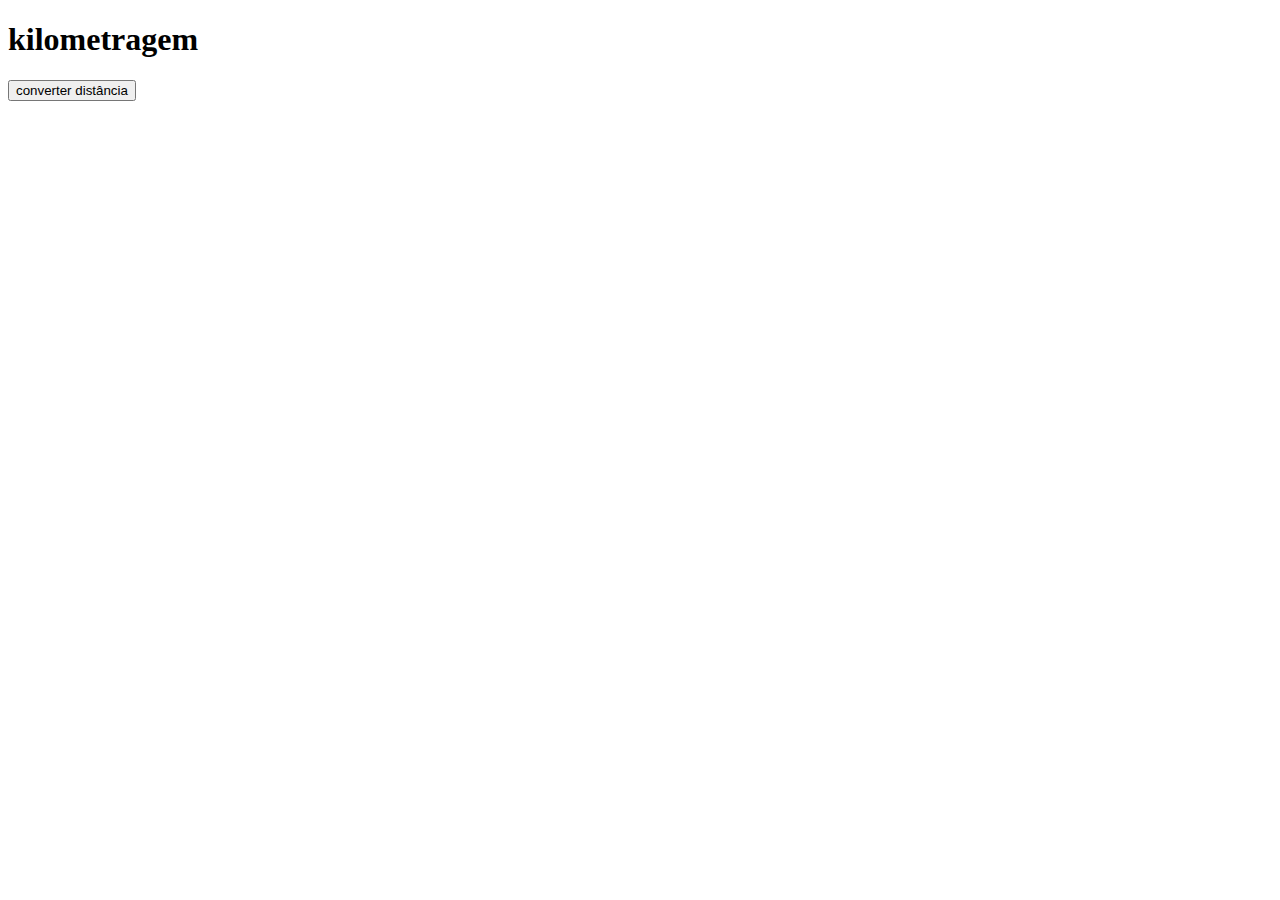
<file: atividades de lógica no java/calculos.html>
<!DOCTYPE html>
<html lang="pt-br">
<head>
    <meta charset="UTF-8">
    <meta name="viewport" content="width=device-width, initial-scale=1.0">
    <title>Document</title>
</head>
<body>
    <h1>kilometragem</h1>
    <button onclick="contador()">converter distância</button>
    <p id="resultado"></p>
<script>
 function contador() {
     let metragem = window.prompt('digite a distância em metros');
     let km = metragem / 1000;
        let hm = metragem / 100;
        let dam = metragem / 10;
        let dm = metragem * 10;
        let cm = metragem * 100;
        let mm = metragem * 1000;
        let res = document.getElementById('resultado');
        res.innerHTML = `<p>A distância de ${metragem} metros, corresponde a:</p>`;
        res.innerHTML += `<p>${km} quilômetros</p>`;
        res.innerHTML += `<p>${hm} hectômetros</p>`;
        res.innerHTML += `<p>${dam} decâmetros</p>`;
        res.innerHTML += `<p>${dm} decímetros</p>`;
        res.innerHTML += `<p>${cm} centímetros</p>`;
        res.innerHTML += `<p>${mm} milímetros</p>`;
 }

</script>
</body>
</html>
</file>
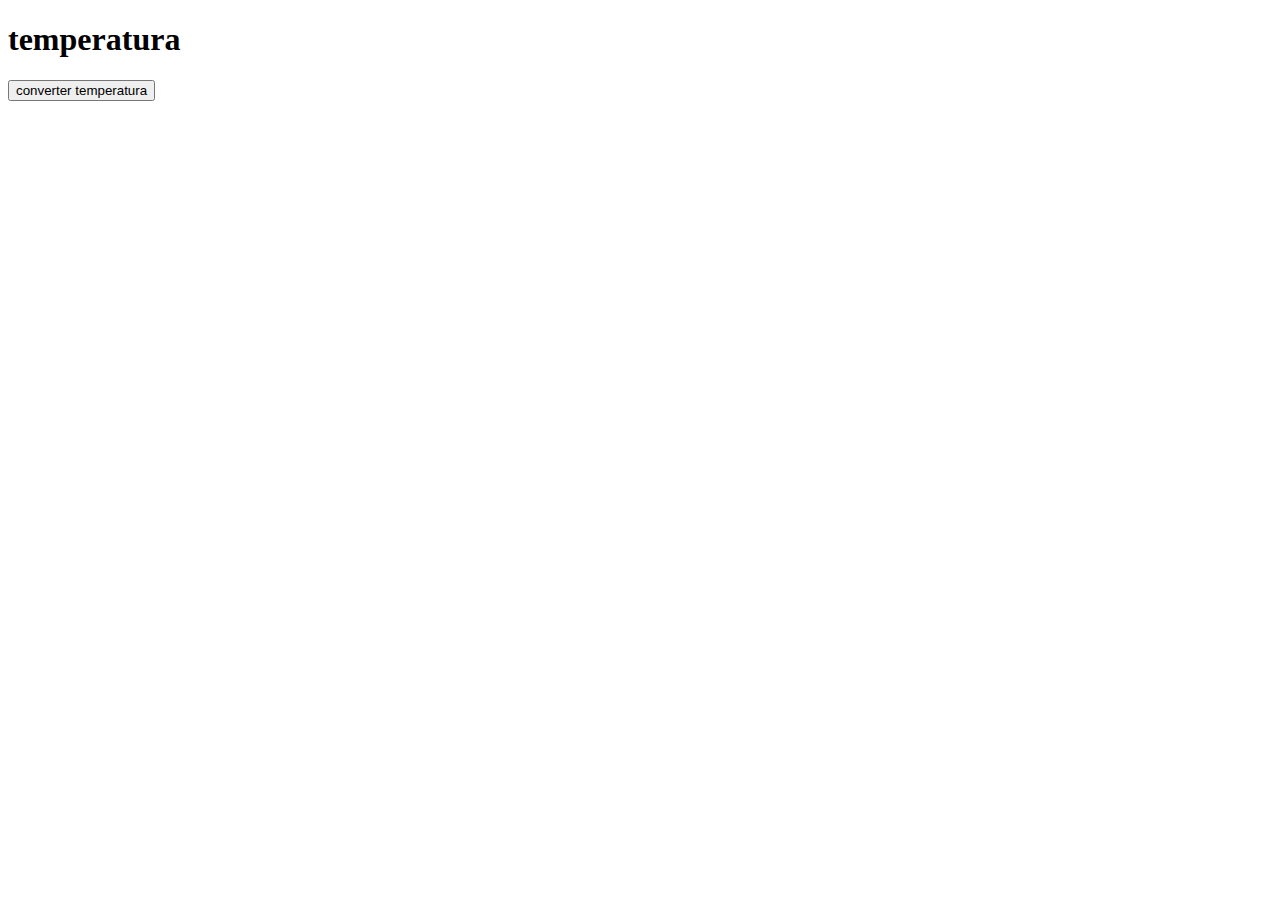
<file: atividades de lógica no java/calculos2.html>
<!DOCTYPE html>
<html lang="en">
<head>
    <meta charset="UTF-8">
    <meta name="viewport" content="width=device-width, initial-scale=1.0">
    <title>Document</title>
</head>
<body> 
    <h1>temperatura</h1>

<button onclick="contador()">converter temperatura</button>
    <p id="resultado"></p>
<script>
 function contador() {
     let celsius = Number(window.prompt('digite a temperatura em celsius'));
        let kelvin = celsius + 273.15;
        let Fahrenheit = (celsius * 9/5) + 32;
        let res = document.getElementById('resultado');
        res.innerHTML = `<p>A temperatura de ${celsius}, corresponde a:</p>`;
        res.innerHTML += `<p>${kelvin} K</p>`;
        res.innerHTML += `<p>${Fahrenheit } °F</p>`;
 }
</script>
</body>
</html>
</file>
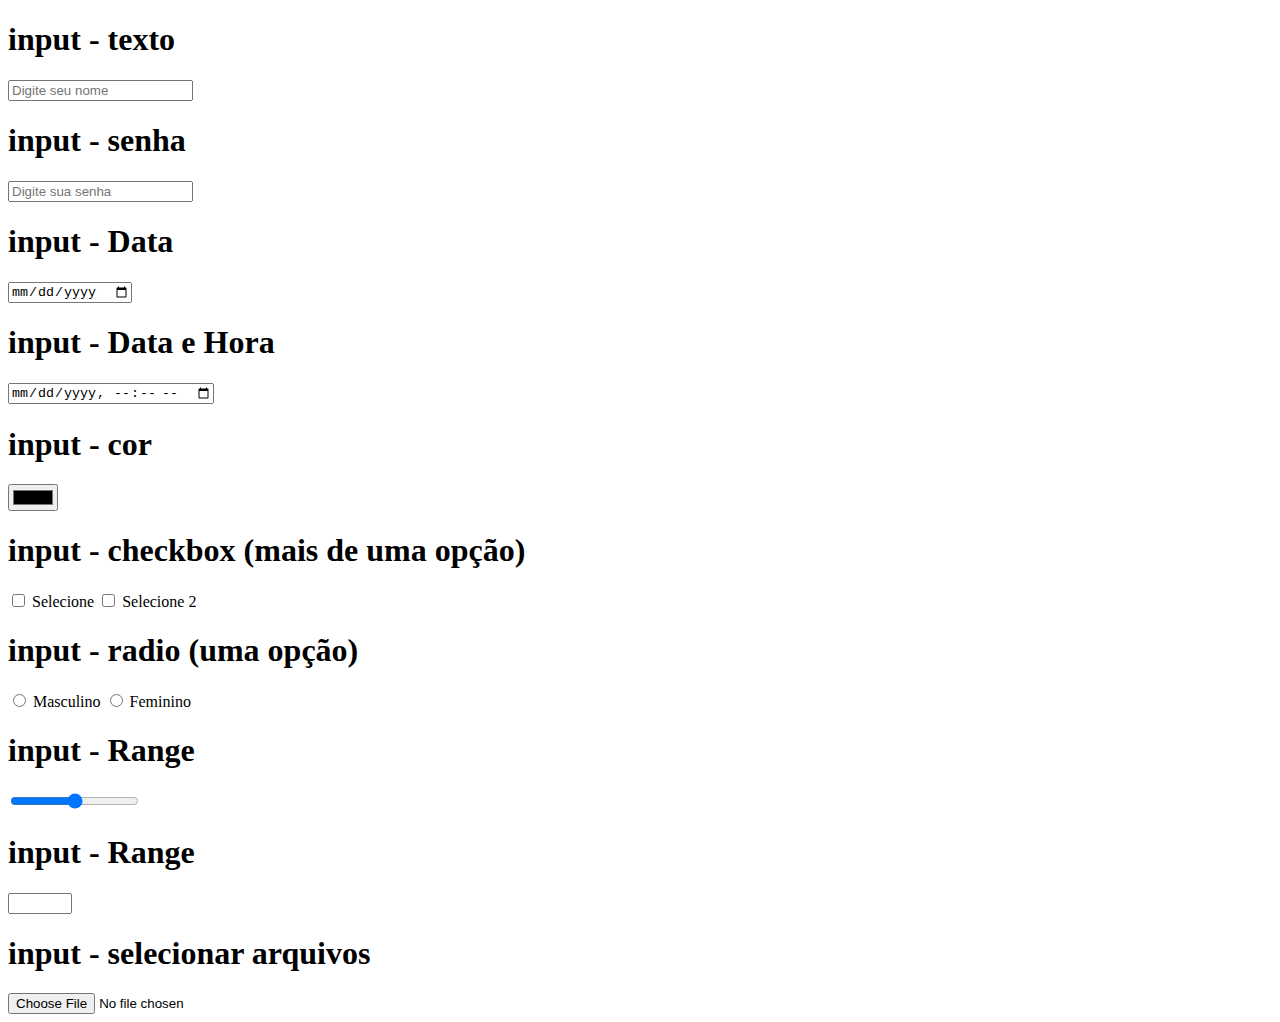
<file: atividades html (dia 9)/atividades e anotações.html>
<!DOCTYPE html>
<html lang="pt-br">
<head>
    <meta charset="UTF-8">
    <meta name="viewport" content="width=device-width, initial-scale=1.0">
    <title>Document</title>
</head>
<body>
    <h1>input - texto</h1>
    <input type="text" placeholder="Digite seu nome">

     <h1>input - senha</h1>
    <input type="password" placeholder="Digite sua senha">

     <h1>input - Data</h1>
    <input type="date">

     <h1>input - Data e Hora</h1>
    <input type="datetime-local">
   
    <h1>input - cor</h1>
    <input type="color">
    <h1>input - checkbox (mais de uma opção)</h1>
    <input type="checkbox"> Selecione
     <input type="checkbox"> Selecione 2

    <h1>input - radio (uma opção)</h1>
    <input type="radio"> Masculino
     <input type="radio"> Feminino
     
     <h1>input - Range</h1>
    <input type="range" min="0" max="100">
      <h1>input - Range</h1>
    <input type="number" min="0" max="100">
     
<h1>input - selecionar arquivos</h1>
     <input type="file">
</body>
</html>
</file>
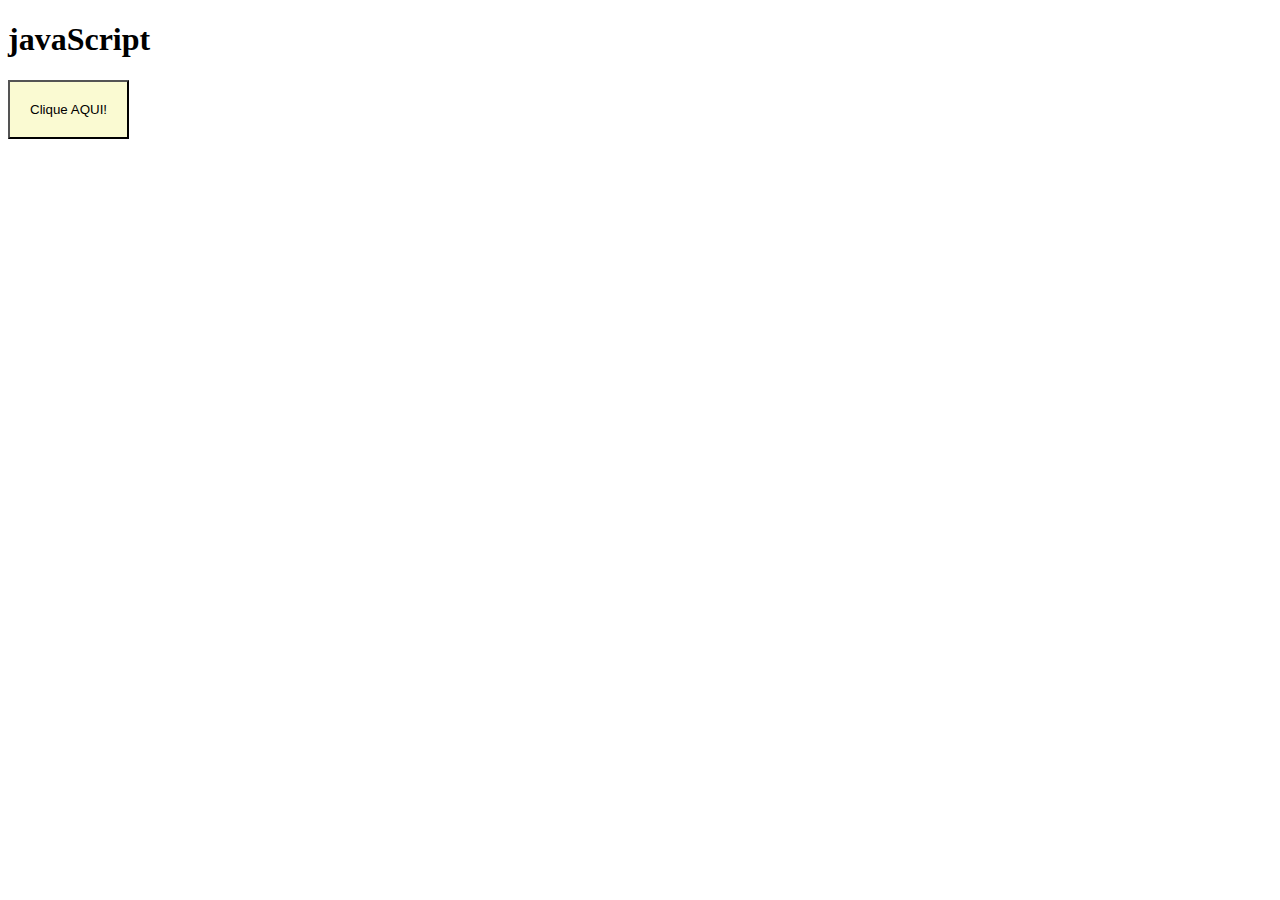
<file: estudos de java script (dia 1)/java.html>
<!DOCTYPE html>
<html lang="pt-br">
<head>
    <meta charset="UTF-8">
    <meta name="viewport" content="width=device-width, initial-scale=1.0">
    <title>estudo de java script</title>
    <style>
        button{
            padding: 20px;
            background-color: lightgoldenrodyellow;
        }
    </style>
</head>
<body> 
<h1>javaScript</h1>
<button onclick="clicou()">Clique AQUI!</button> 
 
 <script>
   function clicou(){
    alert("obrigado por clicar");
   }
 </script>
</body>
</html>
</file>
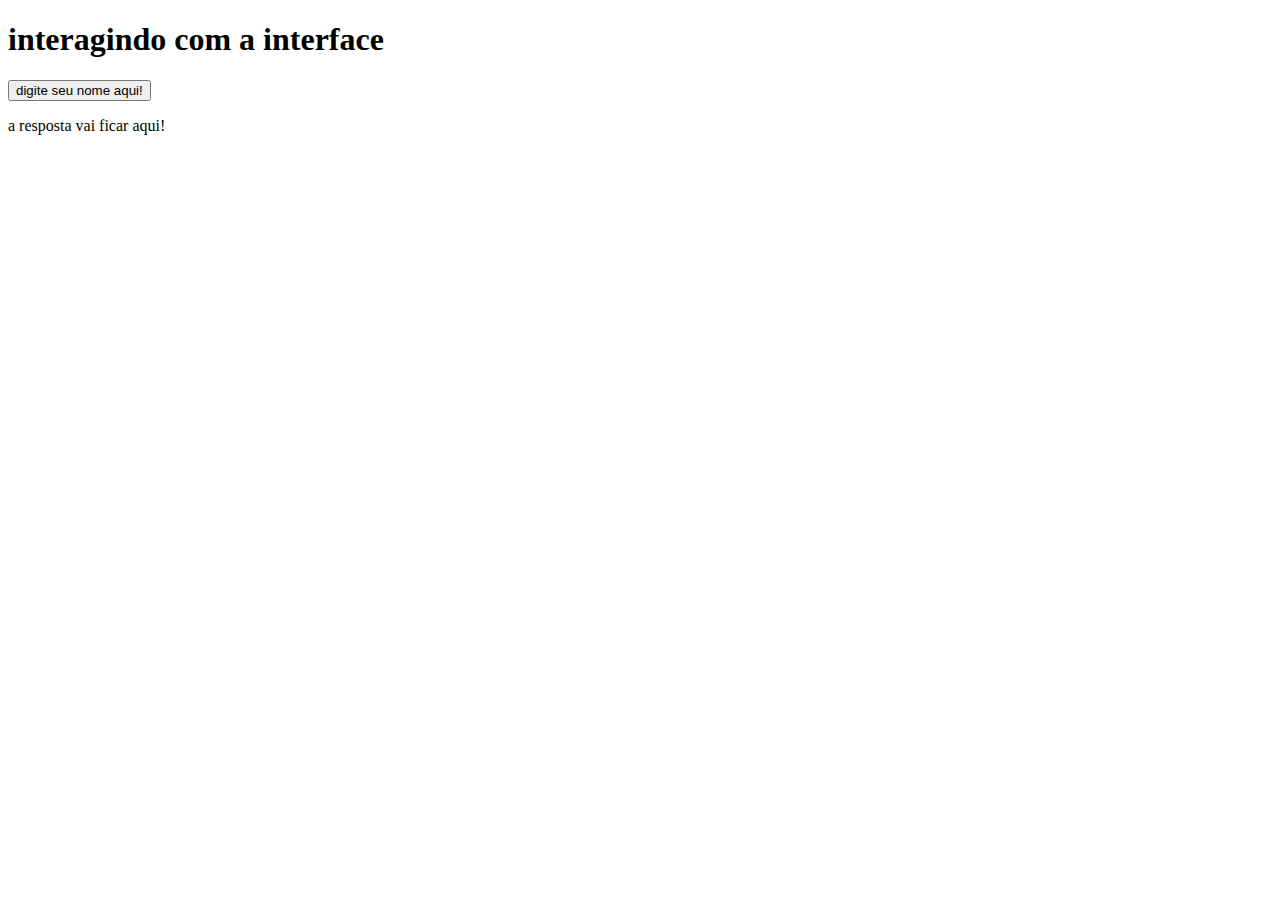
<file: javascript/boasvindas.html>
<!DOCTYPE html>
<html lang="pt-BR">
<head>
    <meta charset="UTF-8">
    <meta name="viewport" content="width=device-width, initial-scale=1.0">
    <title>pratica 02 interagindo com a interface</title>
</head>
<body>
    <h1>interagindo com a interface</h1>
    <button onclick="inicio()">digite seu nome aqui!</button>
    <section id="resposta">
        <p>a resposta vai ficar aqui!</p>
    </section>
    
    <script>
        function inicio() {
            let nome = window.prompt('Qual o seu nome?');
            let solucao = document.getElementById('resposta');
            solucao.innerHTML = `<p>Olá, ! É um prazer ter você aqui.</p>`;
        }
    </script>
</body>
</html>
</file>
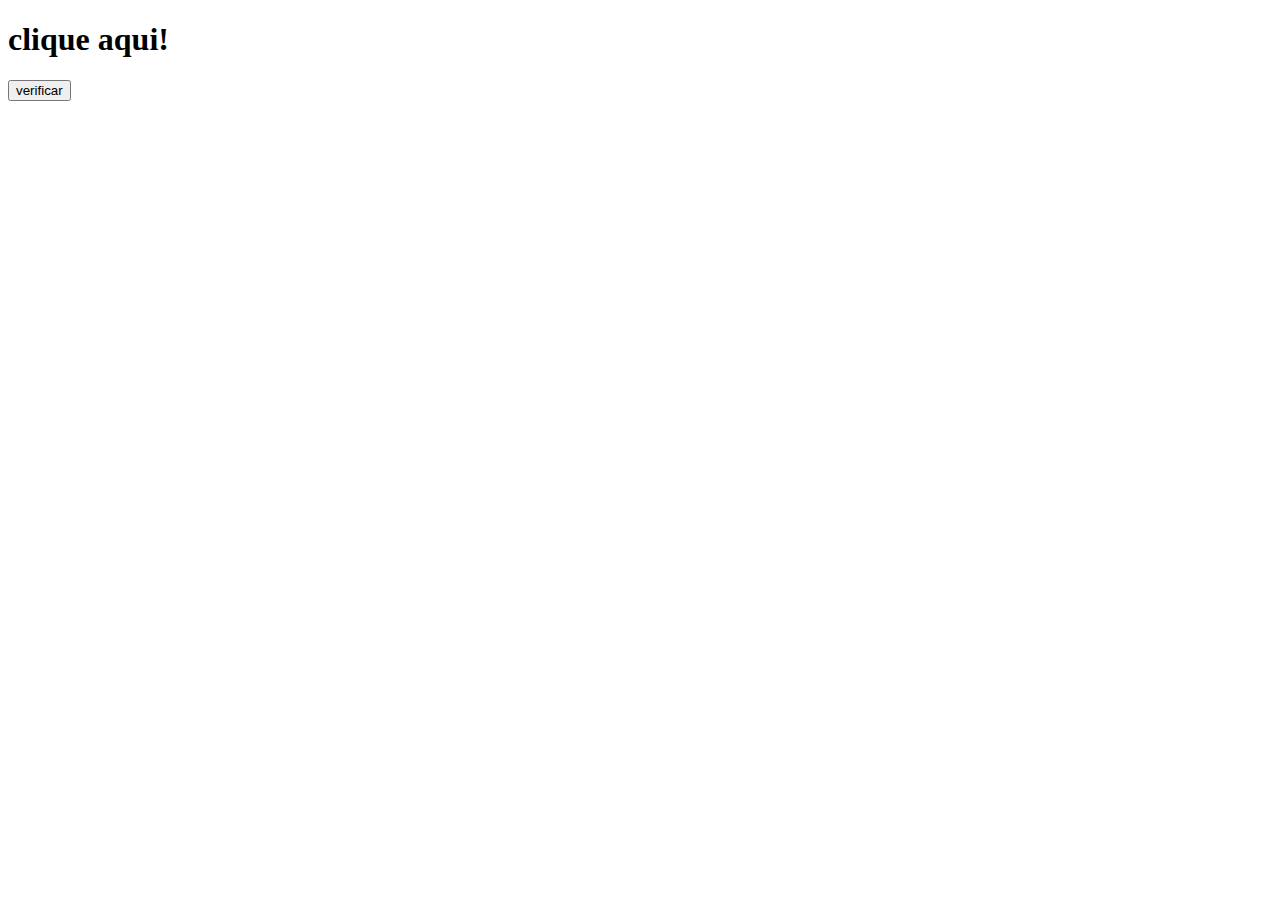
<file: javascript/contadordecliques.html>
<!DOCTYPE html>
<html lang="pt-BR">
<head>
    <meta charset="UTF-8">
    <meta name="viewport" content="width=device-width, initial-scale=1.0">
    <title>Contador de cliques</title>
</head>
<body>
   <h1>clique aqui!</h2>
     <button onclick="Contador()">verificar</button>
    <p id="resultado"></p>
    <script>
        let contador = 0;
        function Contador() {
            contador++;
            let resposta = document.getElementById('resultado');
            resposta.innerHTML = `Você clicou ${contador} vezes!`;
        }
    </script>
</body>
</html>
</file>
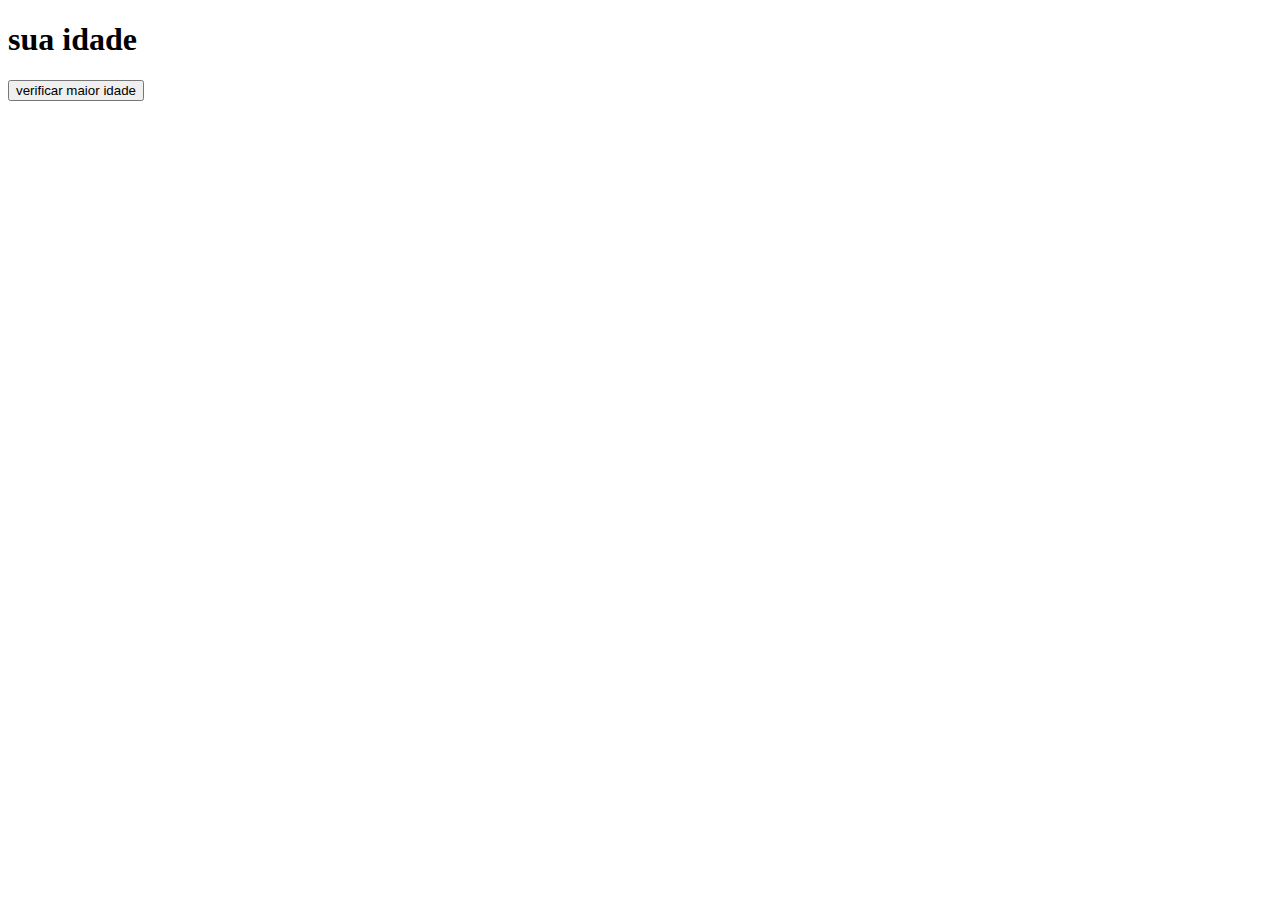
<file: javascript/idade.html>
<!DOCTYPE html>
<html lang="pt-BR">
<head>
    <meta charset="UTF-8">
    <meta name="viewport" content="width=device-width, initial-scale=1.0">
    <title>condicionais</title>
</head>
<body>
    <h1>sua idade</h1>
    <button onclick="idade()">verificar maior idade</button>
    <p id="idade"></p>
<script>
 function idade() {
     let idade = window.prompt('Qual a sua idade?');
     let resposta = document.getElementById('idade');
     if (idade>=18) {
        resposta.innerHTML = 'você é coroa já hein';
        }
     if (idade<=30) {
         resposta.innerHTML = 'você é maior de idade';
     }
    }
</script>
</body>
</html>
</file>
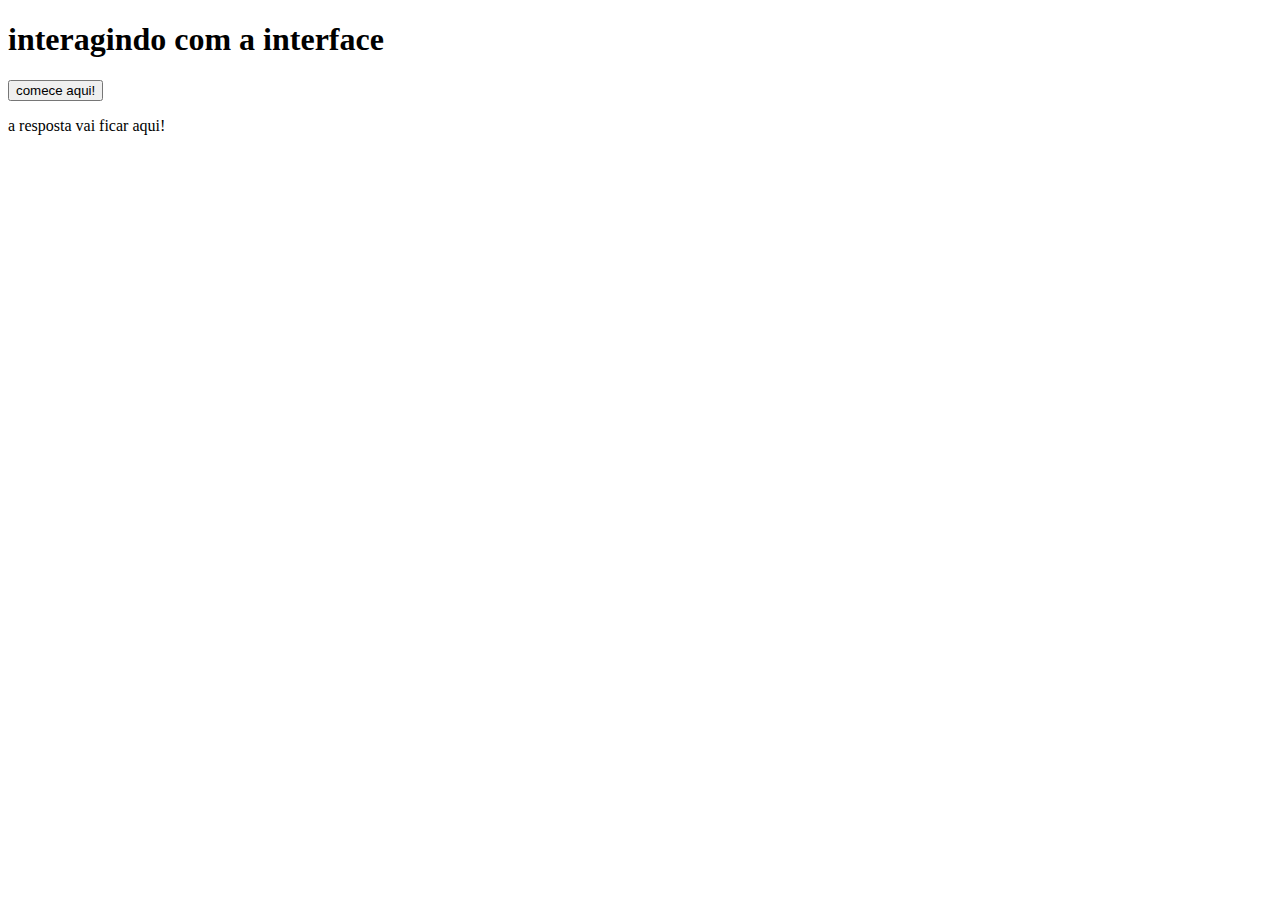
<file: javascript/pratica002.html>
<!DOCTYPE html>
<html lang="pt-BR">
<head>
    <meta charset="UTF-8">
    <meta name="viewport" content="width=device-width, initial-scale=1.0">
    <title>pratica 02 interagindo com a interface</title>
</head>
<body>
    <h1>interagindo com a interface</h1>
    <button onclick="inicio()">comece aqui!</button>
    <section id="resposta">
        <p>a resposta vai ficar aqui!</p>
    </section>
    
    <script>
        function inicio() {
            let nome = window.prompt('Qual o seu nome?');
            let solucao = document.getElementById('resposta');
            solucao.innerHTML = `<p>o nome de usuario é ${nome}</p>`;
        }
    </script>
</body>
</html>
</file>
